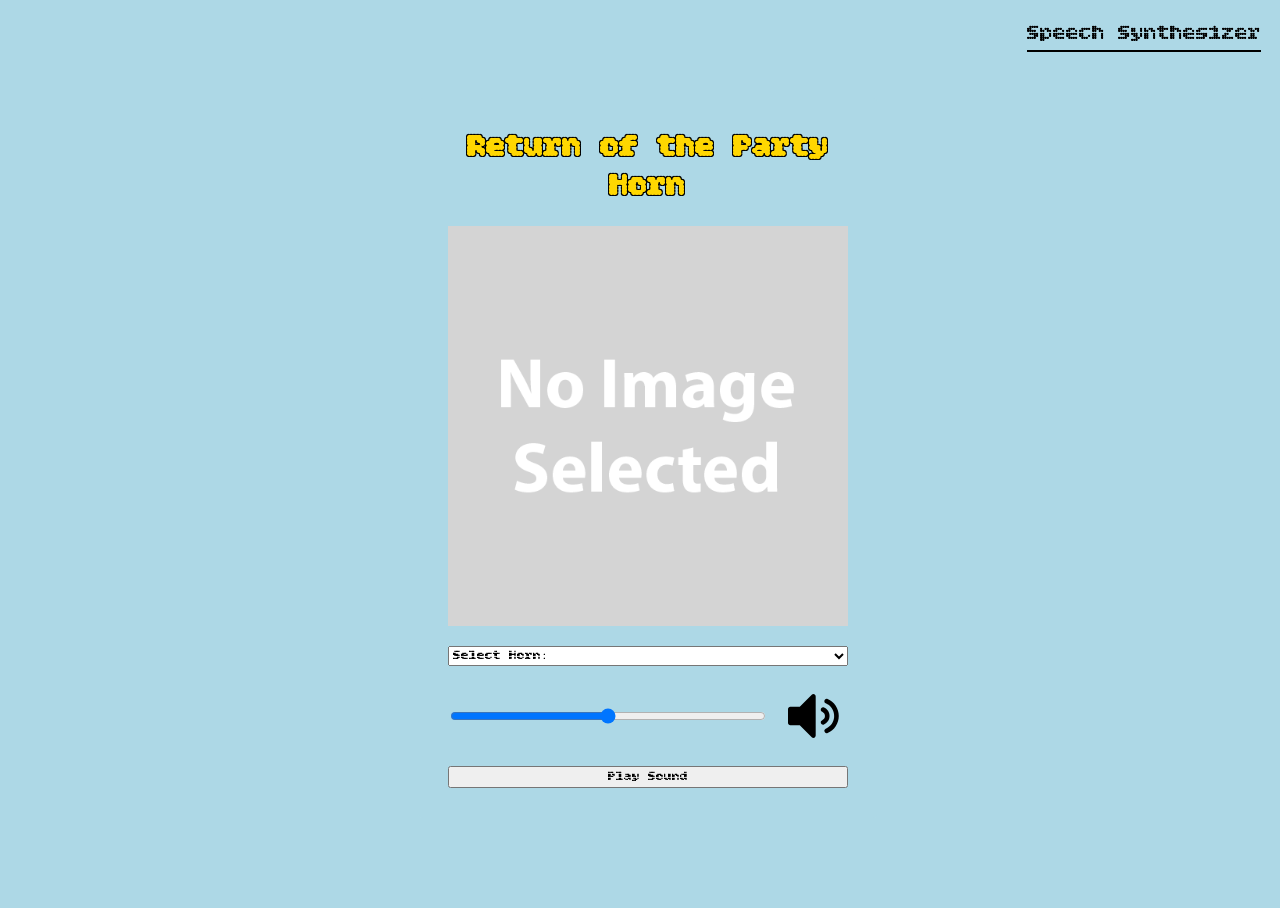
<file: index.html>
<!DOCTYPE html>
<html lang="en">

<head>
   <!-- Google tag (gtag.js) -->
  <script async src="https://www.googletagmanager.com/gtag/js?id=G-863LGJ6LXY"></script>
  <script>
    window.dataLayer = window.dataLayer || [];
    function gtag(){dataLayer.push(arguments);}
    gtag('js', new Date());

    gtag('config', 'G-863LGJ6LXY');
  </script>
  <!-- Google Tag Manager -->
  <script>(function(w,d,s,l,i){w[l]=w[l]||[];w[l].push({'gtm.start':
  new Date().getTime(),event:'gtm.js'});var f=d.getElementsByTagName(s)[0],
  j=d.createElement(s),dl=l!='dataLayer'?'&l='+l:'';j.async=true;j.src=
  'https://www.googletagmanager.com/gtm.js?id='+i+dl;f.parentNode.insertBefore(j,f);
  })(window,document,'script','dataLayer','GTM-W7BNNNVF');</script>
  <!-- End Google Tag Manager -->
  <link rel="preconnect" href="https://fonts.googleapis.com">
  <link rel="preconnect" href="https://fonts.gstatic.com" crossorigin>
  <link href="https://fonts.googleapis.com/css2?family=Bitcount+Grid+Double:wght@100..900&family=Silkscreen:wght@400;700&display=swap" rel="stylesheet">
  <meta charset="UTF-8" />
  <meta http-equiv="X-UA-Compatible" content="IE=edge" />
  <meta name="viewport" content="width=device-width, initial-scale=1.0" />
  <link rel="shortcut icon" href="favicon.ico" type="image/x-icon" />
  <title>Lab 10 - Return of the Party Horn</title>

  <!-- JS Confetti -->
  <script src="assets/scripts/js-confetti.browser.js"></script>

  <!-- Main Stylesheet & Scripts -->
  <link rel="stylesheet" href="assets/styles/global.css" />
  <script src="assets/scripts/partyHorn.js" type="module"></script>
</head>

<body class>
  <!-- Google Tag Manager (noscript) -->
  <noscript><iframe src="https://www.googletagmanager.com/ns.html?id=GTM-W7BNNNVF"
  height="0" width="0" style="display:none;visibility:hidden"></iframe></noscript>
  <!-- End Google Tag Manager (noscript) -->
  <header>
    <nav>
      <a href="speechSynth.html" title="Go to speech synthesizer">Speech Synthesizer</a>
    </nav>
  </header>
  <main>
    <section id="expose">
      <header>
        <h2>Return of the Party Horn</h2>
      </header>
      <img src="assets/images/no-image.png" alt="No image selected" />
      <select name="horn" id="horn-select">
        <option value="select" disabled selected>Select Horn:</option>
        <option value="air-horn">Air Horn</option>
        <option value="car-horn">Car Horn</option>
        <option value="party-horn">Party Horn</option>
      </select>
      <div id="volume-controls">
        <input type="range" name="volume" id="volume" value="50" min="0" max="100" step="1" />
        <img src="assets/icons/volume-level-2.svg" alt="Volume level 2" />
      </div>
      <button>Play Sound</button>
      <audio class="hidden" src=""></audio>
    </section>
  </main>

  <script>
     // Generate a random number between 0 and 1
     const randomNumber = Math.random();
     // Determine if the class should be applied
     const shouldApplyClass = randomNumber < 0.5;
     // Get the body element
     let body = document.querySelector('body');
     // Apply or remove the "blue" class based on the random number
     if (shouldApplyClass) {
          body.classList.add('blue');
     }
  </script>
</body>

</html>
</file>
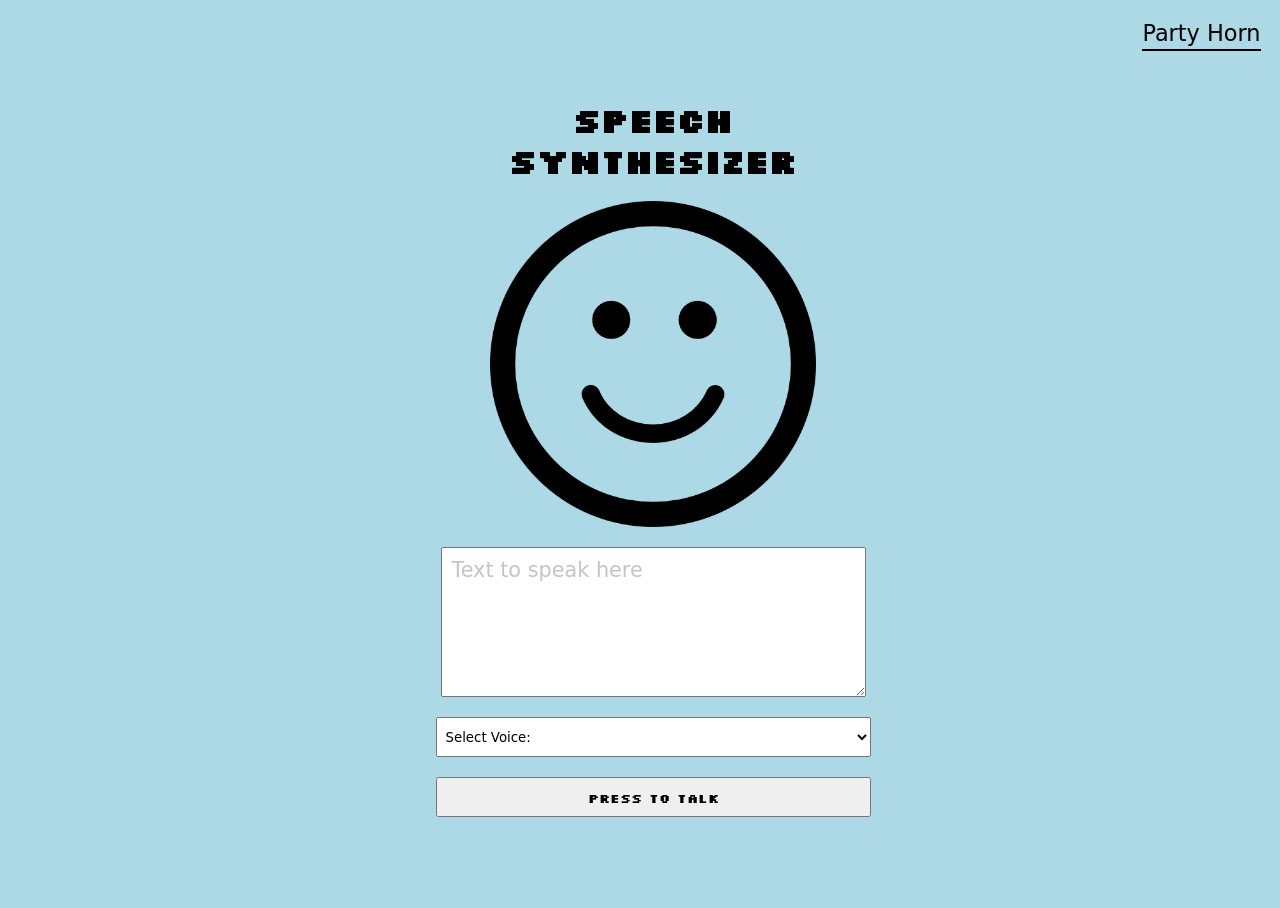
<file: speechSynth.html>
<!DOCTYPE html>
<html lang="en">

<head>
  <!-- Google tag (gtag.js) -->
  <script async src="https://www.googletagmanager.com/gtag/js?id=G-863LGJ6LXY"></script>
  <script>
    window.dataLayer = window.dataLayer || [];
    function gtag(){dataLayer.push(arguments);}
    gtag('js', new Date());

    gtag('config', 'G-863LGJ6LXY');
  </script>
  <!-- Google Tag Manager -->
  <script>(function(w,d,s,l,i){w[l]=w[l]||[];w[l].push({'gtm.start':
  new Date().getTime(),event:'gtm.js'});var f=d.getElementsByTagName(s)[0],
  j=d.createElement(s),dl=l!='dataLayer'?'&l='+l:'';j.async=true;j.src=
  'https://www.googletagmanager.com/gtm.js?id='+i+dl;f.parentNode.insertBefore(j,f);
  })(window,document,'script','dataLayer','GTM-W7BNNNVF');</script>
  <!-- End Google Tag Manager -->
  <link rel="preconnect" href="https://fonts.googleapis.com">
  <link rel="preconnect" href="https://fonts.gstatic.com" crossorigin>
  <link href="https://fonts.googleapis.com/css2?family=Silkscreen:wght@400;700&display=swap" rel="stylesheet">
  <meta charset="UTF-8" />
  <meta http-equiv="X-UA-Compatible" content="IE=edge" />
  <meta name="viewport" content="width=device-width, initial-scale=1.0" />
  <link rel="shortcut icon" href="favicon.ico" type="image/x-icon" />
  <title>Lab 5 - Party Horn</title>

  <!-- Main Stylesheet & Scripts -->
  <link rel="stylesheet" href="assets/styles/global.css" />
  <script src="assets/scripts/speechSynth.js" type="module"></script>
</head>

<body class = "blue">
  <!-- Google Tag Manager (noscript) -->
  <noscript><iframe src="https://www.googletagmanager.com/ns.html?id=GTM-W7BNNNVF"
  height="0" width="0" style="display:none;visibility:hidden"></iframe></noscript>
  <!-- End Google Tag Manager (noscript) -->
  <header>
    <nav>
      <a href="index.html" title="Go to  party horn">Party Horn</a>
    </nav>
  </header>
  <main>
    <section id="explore">
      <header>
        <h2 class = "silkscreen-bold" style = "color: black">Speech Synthesizer</h2>
      </header>
      <img src="assets/images/smiling.png" alt="Smiling face" />
      <textarea name="text-to-speak" id="text-to-speak" rows="10" placeholder="Text to speak here"></textarea>
      <select name="voice" id="voice-select">
        <option value="select" disabled selected>Select Voice:</option>
      </select>
      <button class = "silkscreen-bold">Press to Talk</button>
    </section>
  </main>
  <script>
     // Generate a random number between 0 and 1
     const randomNumber = Math.random();
     // Determine if the class should be applied
     const shouldApplyClass = randomNumber < 0.5;
     // Get the body element
     let body = document.querySelector('body');
     // Apply or remove the "blue" class based on the random number
     if (shouldApplyClass) {
          body.classList.add('blue');
     }
  </script>
</body>

</html>
</file>
<file: assets/styles/global.css>
/* style.css */

.silkscreen-regular {
  font-family: "Silkscreen", sans-serif;
  font-weight: 400;
  font-style: normal;
}

.silkscreen-bold {
  font-family: "Silkscreen", sans-serif;
  font-weight: 700;
  font-style: normal;
}


.bitcount-grid-double {
  font-family: "Bitcount Grid Double", system-ui;
  font-optical-sizing: auto;
  font-weight: 400;
  font-style: normal;
  font-variation-settings:
    "slnt" 0,
    "CRSV" 0.5,
    "ELSH" 0,
    "ELXP" 0;
}



* {
  font-family: "Bitcount Grid Double", system-ui;
}


body {
  align-items: center;
  display: grid;
  justify-items: center;
}

body.blue {
  background-color: lightblue;
}

body.blue>main {
  background-color: lightblue;
  border-radius: 5px;
  padding: 30px
}

body, html {
  height: 100%;
  width: 100%;
}

h2 {
  font-size: 2rem;
  margin: 0;
  text-align: center;
  color: gold;
  text-shadow: 
    -1px -1px 0 #000,  
     1px -1px 0 #000,
    -1px  1px 0 #000,
     1px  1px 0 #000;

}

body>header {
  display: grid;
  height: 20px;
  justify-items: end;
  padding-right: 55px;
  position: absolute;
  top: 20px;
  width: 100%;
}

body>header a {
  
  border-bottom: 2px solid rgb(155, 155, 155);
  color: rgb(155, 155, 155);
  font-size: 1.4rem;
  padding-bottom: 2.5px;
  text-decoration: none;
}

body.blue>header a {
  
  border-bottom: 2px solid black;
  color: black;
  font-size: 1.4rem;
  padding-bottom: 2.5px;
  text-decoration: none;
}

body>header a:hover {
  
  border-bottom: 2px solid transparent;
}

main>section {
  display: grid;
  max-width: 400px;
  row-gap: 20px;
  width: 100%;
}

.hidden {
  display: none;
}

#explore {
  justify-items: center;
  max-width: 425px;
}

#explore button, #explore select {
  height: 40px;
  width: 435px;
}

#explore img {
  width: 75%;
}

#explore select {
  padding-left: 5px;
}

#explore textarea {
  box-sizing: border-box;
  color: gray;
  font-size: 1.3rem;
  height: 150px;
  max-width: 425px;
  padding: 10px;
  width: 100%;
}

#explore textarea::placeholder {
  color: rgb(196, 196, 196);
}

#expose img {
  width: 100%;
}

#volume-controls {
  column-gap: 5%;
  display: grid;
  grid-template-areas: 'slider icon';
  grid-template-columns: 80% 15%;
}
</file>
